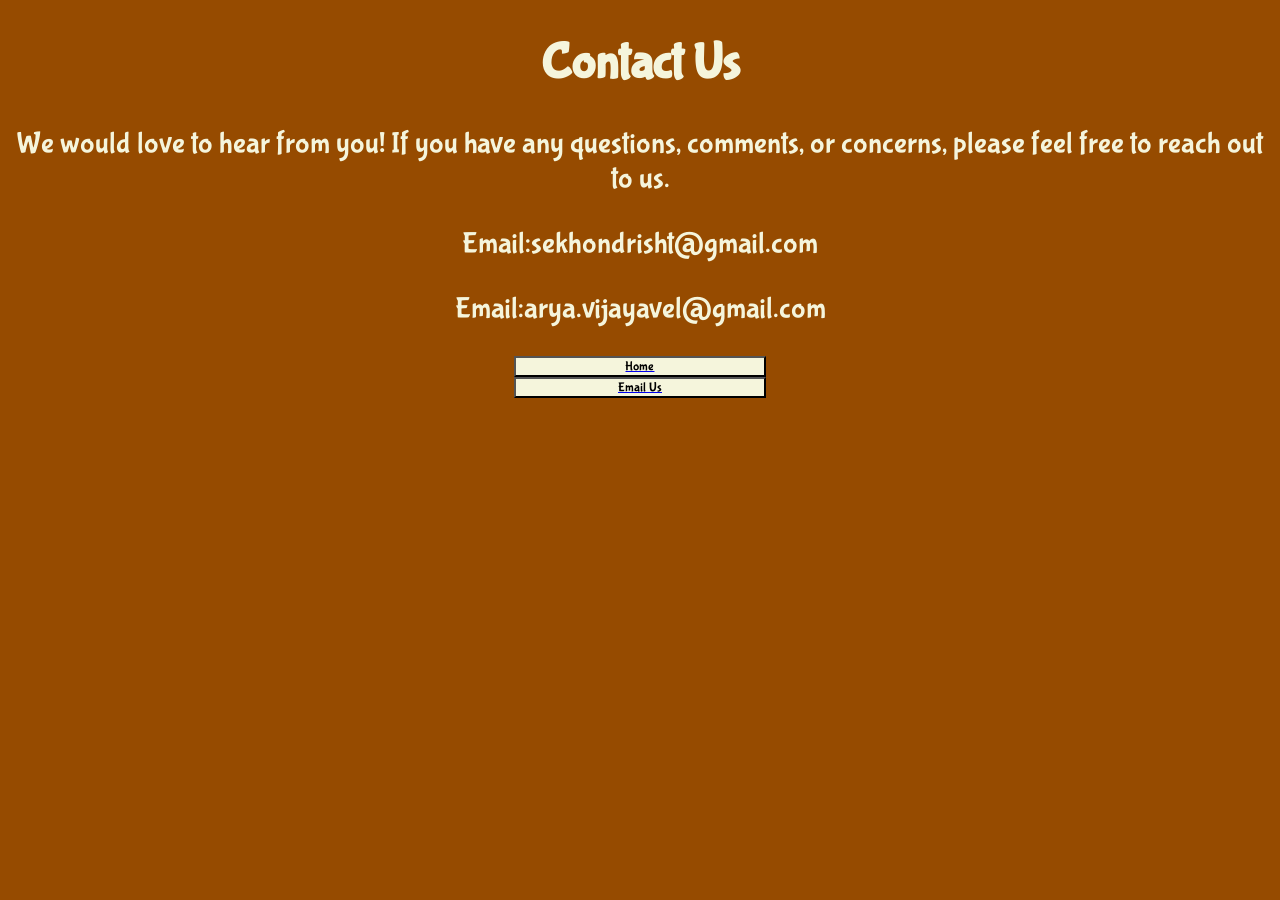
<file: contact.html>
<!DOCTYPE html>
<html>
<head>
    <link rel="stylesheet" href="contact.css">
    <title>Contacts</title>
</head>
<body>
    <h1>Contact Us</h1>
    <p>We would love to hear from you! If you have any questions, comments, or concerns, please feel free to reach out to us.</p>
    <p>Email:sekhondrisht@gmail.com</p>
    <p>Email:arya.vijayavel@gmail.com</p>
   
    <a href="index.html">
        <button>Home</button>
   
    <a href="https://mail.google.com/mail/u/0/#inbox">
        <button>Email Us</button>
    </a>

</body>
</html><!DOCTYPE html>
</file>
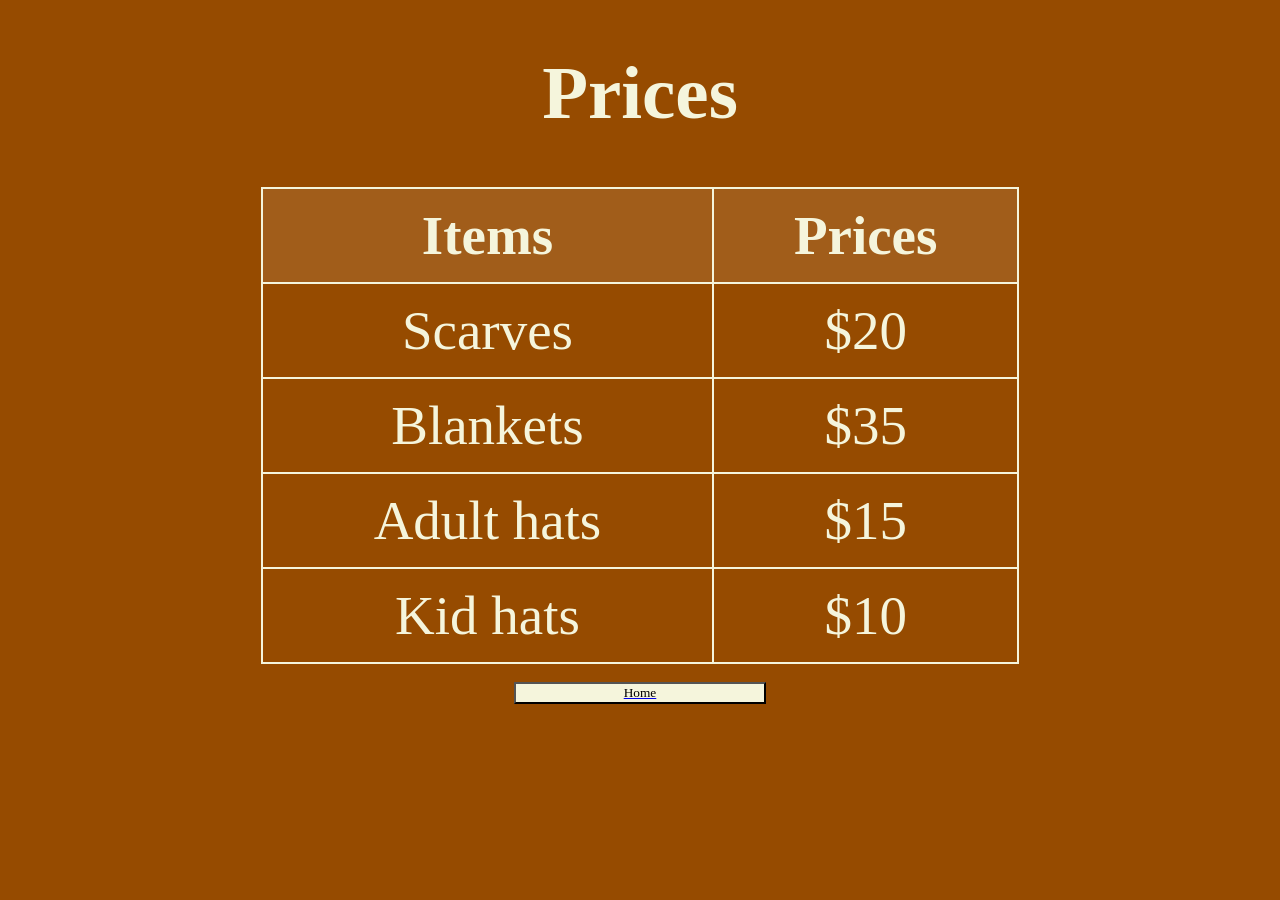
<file: soup.html>
<!DOCTYPE html>
    <link rel="stylesheet" href="ff.css">
<html>
<head>
    <link rel="stylesheet" href="ff.css">
    <title>Knitship</title>
</head>
<body>
    <h1>Prices</h1>
<table>
    <tr>
        <th>Items</th>
        <th>Prices</th>
    </tr>
        <tr>
        <td>Scarves</td>
        <td>$20</td>
    </tr>
    <tr>
        <td>Blankets</td>
        <td>$35</td>
    </tr>
    <tr>
        <td>Adult hats</td>
        <td>$15</td>
    </tr>
    <tr>
        <td>Kid hats</td>
        <td>$10</td>
    </tr>
</table>
    <br>
    <a href="index.html">
        <button>Home</button>
    </a>
</body>
</html>
</file>
<file: contact.css>
@import url('https://fonts.googleapis.com/css2?family=Bubblegum+Sans&display=swap');
h1{
    font-family: 'Bubblegum Sans', cursive;
    font-size: 50px;
    color: beige;
    text-align: center;
}
body{
    background-color: rgb(150, 75, 0);
}



p{
    font-family: 'Bubblegum Sans', cursive;
    font-size: 30px;
    color: beige;
    text-align: center;
}

p2{
    font-family: 'Bubblegum Sans', cursive;
    font-size: 30px;
    color: beige;
    text-align: center;
}



img{
    display:block;
    margin:auto;
    width: 30%;

}
button{
    background-color: beige;
    font-family: 'Bubblegum Sans', cursive;
    display:block;
    margin:0 auto;
    width: 20%;
}
</file>
<file: ff.css>
h1{
    font-family: 'Bubblegum Sans', cursive;
    font-size: 75px;
    color: beige;
    text-align: center;
}
table{
    font-family: 'Bubblegum Sans', cursive;
    font-size: 55px;
    color:beige;
    text-align:center;
}

table {
    margin: 0 auto;
    border-collapse: collapse;
    width: 60%;
}

th, td {
    border: 2px solid beige;
    padding: 15px;
}

th {
    background-color: rgba(255,255,255,0.1);
}
body{
    background-color: rgb(150, 75, 0) ;
}
img{
    display:block;
    margin:auto;
    width: 600px;
    position: absolute;
    top: 200px;
    left: 1000px;
}
button{
    background-color: beige;
    font-family: 'Bubblegum Sans', cursive;
    display:block;
    margin:0 auto;
    width: 20%;
}
</file>
